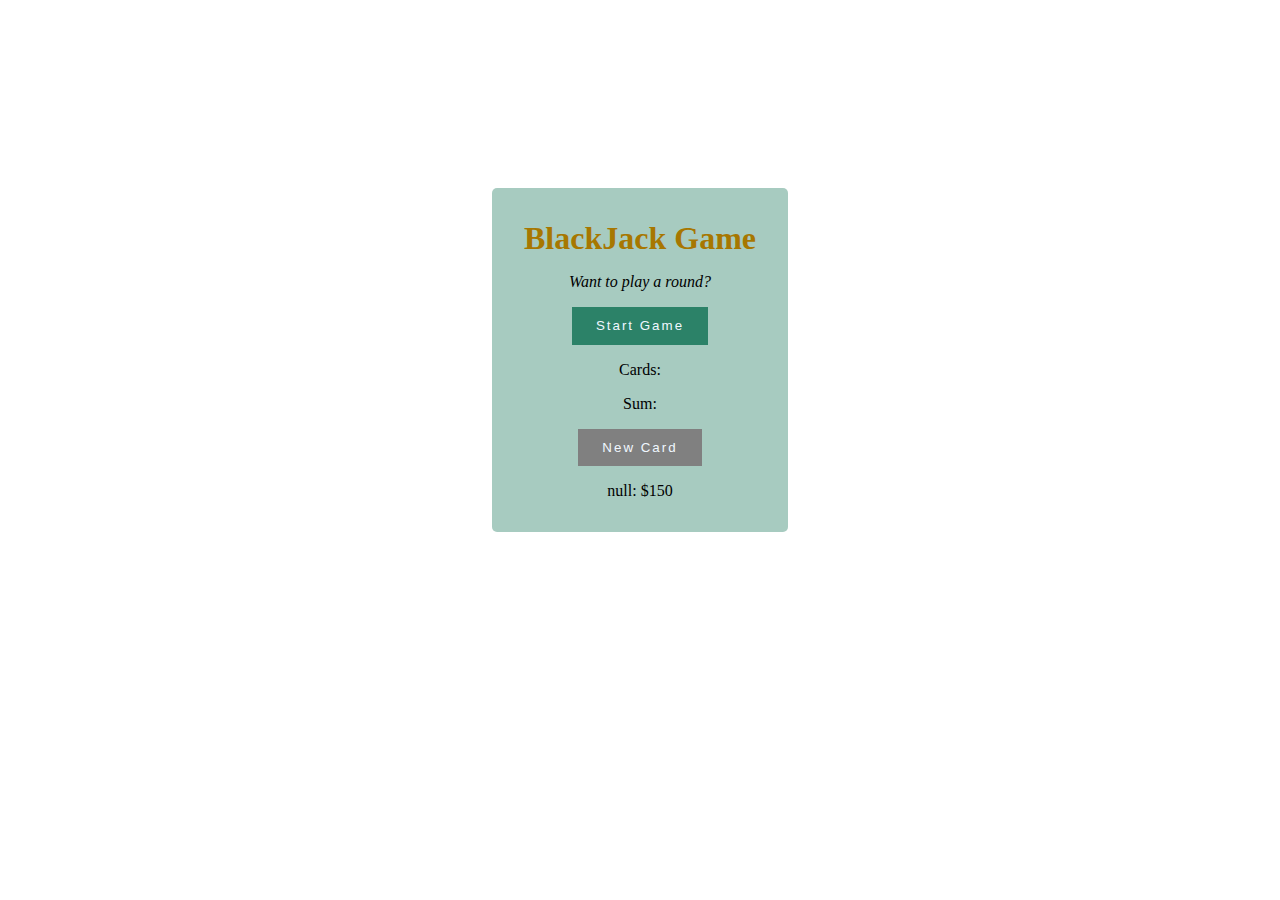
<file: blackjack-game/index.html>
<!DOCTYPE html>
<html lang="en">
  <head>
    <meta charset="UTF-8" />
    <meta http-equiv="X-UA-Compatible" content="IE=edge" />
    <meta name="viewport" content="width=device-width, initial-scale=1.0" />
    <title>BlackJack</title>
    <link rel="stylesheet" href="style.css" />
  </head>
  <body>
    <div class="container">
      <h1>BlackJack Game</h1>
      <p class="message">Want to play a round?</p>
    <button class="start-game btn" onclick="startGame()">Start Game</button>
      <p class="cards">Cards: <span></span></p>
      <p class="sum">Sum: <span></span></p>
      <button class="new-card btn disabled" onclick="drawNewCard()">New Card</button>
      <p class="player-chips"></p>
    </div>


    <script src="app.js"></script>
  </body>
</html>
</file>
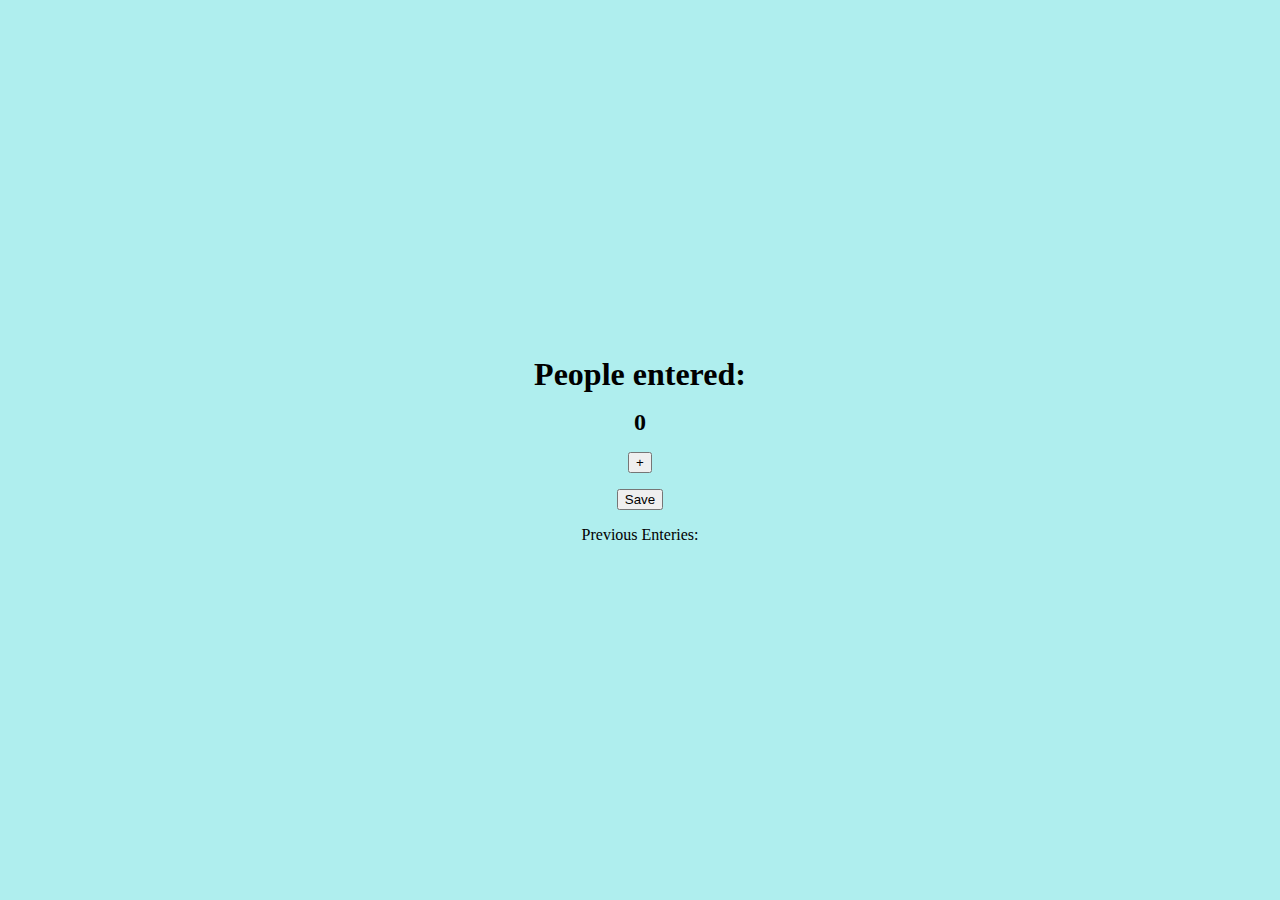
<file: Day14/index.html>
<!DOCTYPE html>
<html lang="en">
  <head>
    <meta charset="UTF-8" />
    <meta http-equiv="X-UA-Compatible" content="IE=edge" />
    <meta name="viewport" content="width=device-width, initial-scale=1.0" />
    <title>Passenger counter</title>
    <style>
      * {
        margin: 0;
      }
      body {
        width: 100%;
        height: 100vh;
      }
      .container {
        height: 100%;
        width: 100%;
        display: flex;
        flex-direction: column;
        align-items: center;
        justify-content: center;
        background: paleturquoise;
        gap: 1rem;
      }
    </style>
  </head>
  <body>
    <div class="container">
      <h1>People entered:</h1>
      <h2 id="count-container">0</h2>
      <button class="increment-btn">+</button>
      <button class="save-btn">Save</button>
      <p class="enteries-container">Previous Enteries:</p>
    </div>
    <script src="app.js"></script>
  </body>
</html>
</file>
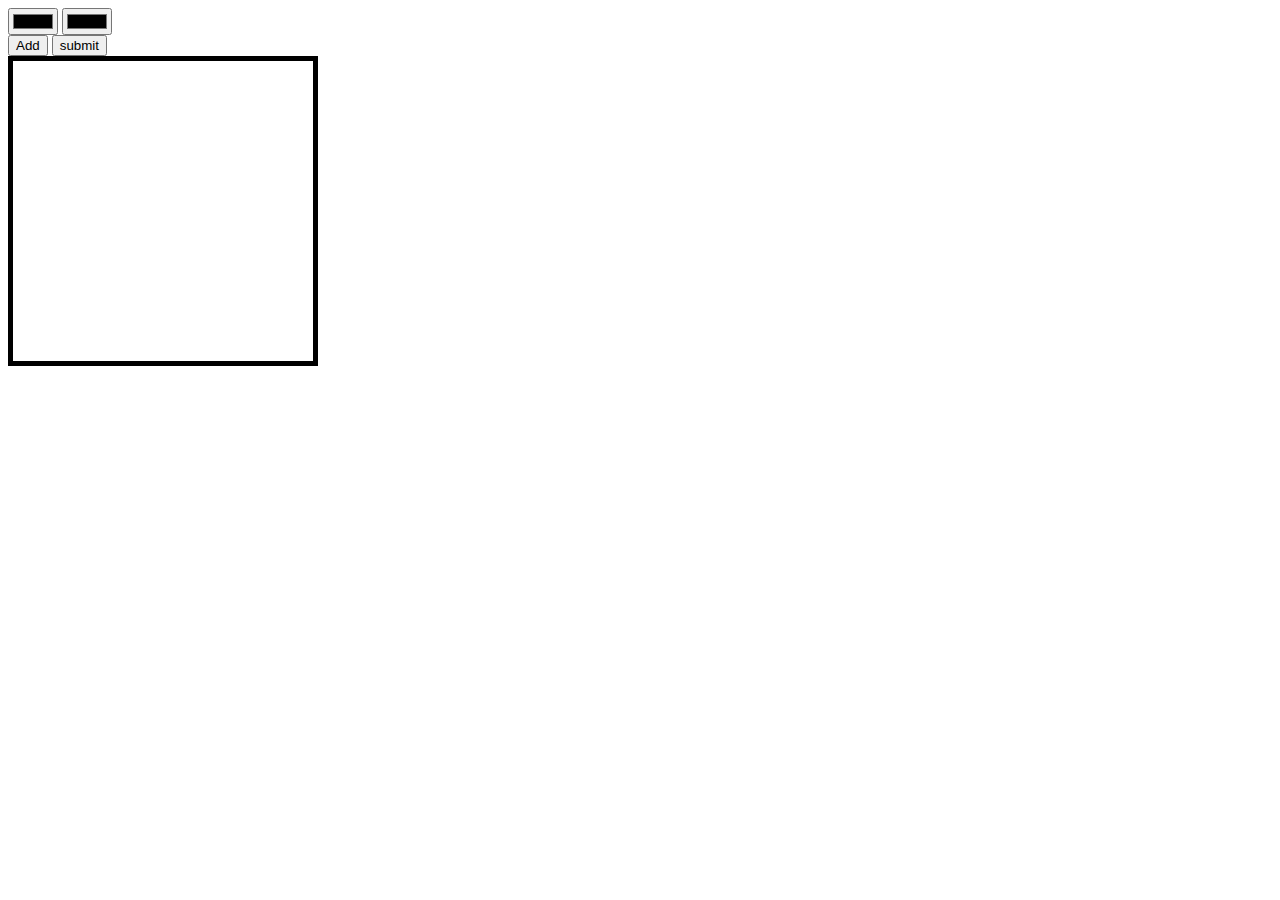
<file: Day7/index.html>
<!DOCTYPE html>
<html lang="en">
<head>
    <meta charset="UTF-8">
    <meta http-equiv="X-UA-Compatible" content="IE=edge">
    <meta name="viewport" content="width=device-width, initial-scale=1.0">
    <link rel="stylesheet" href="style.css">
    <title>Document</title>

</head>
<body>
    <div class="colors">
        <input type="color" name="" id="1">
        <input type="color" name="" id="2">
    </div>
    <button class="add-btn">Add</button>
    <button class="submit-btn">submit</button>
    <div class="output-box"></div>
    <script src="gradientGenerator.js"></script>
</body>
</html>
</file>
<file: blackjack-game/style.css>
* {
  box-sizing: border-box;
  margin: 0;
  padding: 0;
}

body {
  width: 100%;
  height: 80vh;
  display: flex;
  align-items: center;
  justify-content: center;
  font-family: Georgia, 'Times New Roman', Times, serif;
}

.container {
  height: max-content;
  display: flex;
  flex-direction: column;
  gap: 1rem;
  background-color: rgba(38, 126, 99, 0.404);
  padding: 2rem;
  border-radius: 5px;
  align-items: center;
}
h1 {
  color: rgb(167, 119, 0);
}

.message {
  font-style: italic;
}

.btn {
  width: max-content;
  padding: 0.7rem 1.5rem;
  background-color: rgba(38, 126, 100, 0.952);
  outline: none;
  border: none;
  cursor: pointer;
  color: aliceblue;
  letter-spacing: 2px;
}

.btn.disabled{
  background-color: gray;
  pointer-events: none;
}
</file>
<file: Day7/style.css>
.output-box{
    width:300px;
    height:300px;
    border:5px solid;
}
</file>
